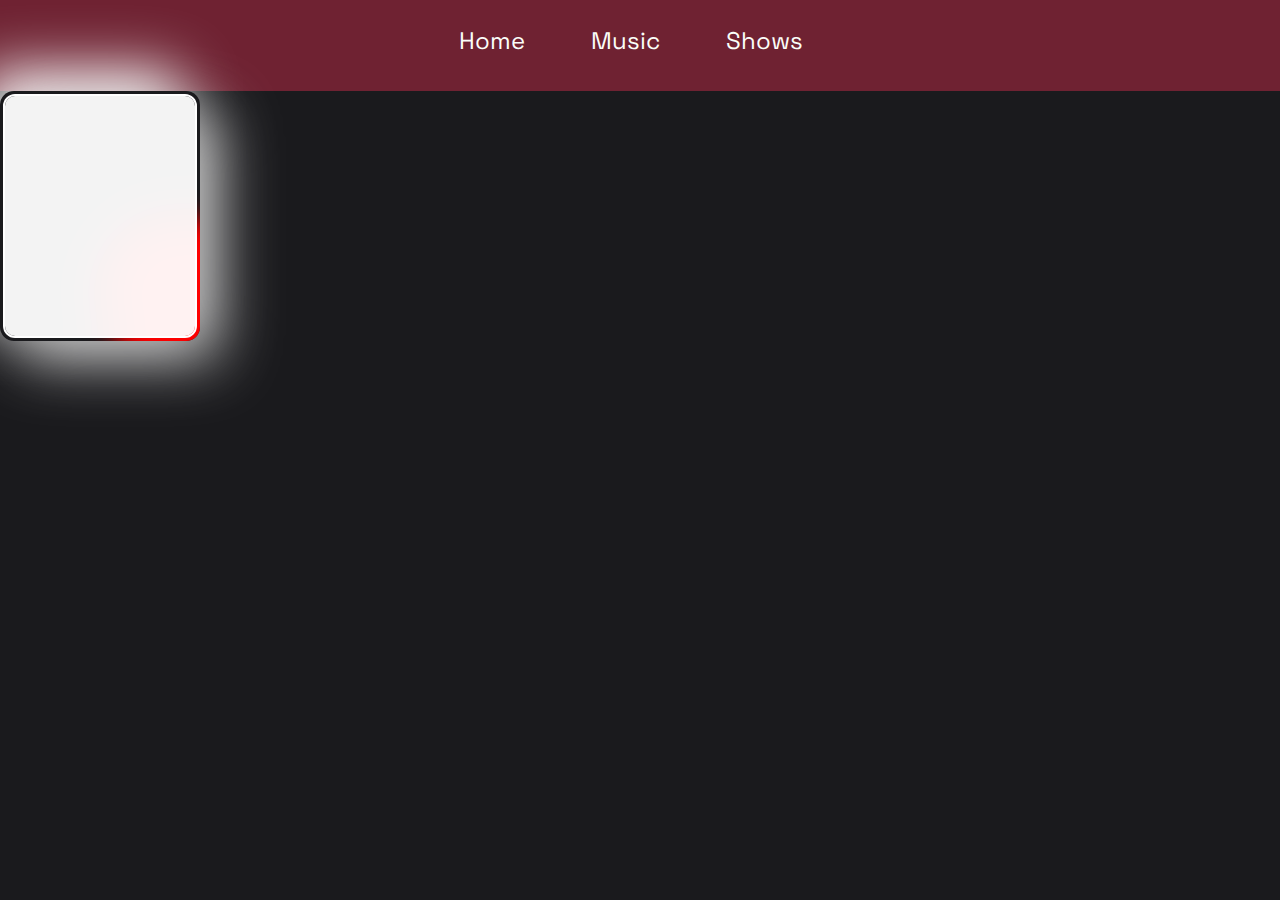
<file: web-dev/music.html>
<!DOCTYPE html>
<html lang="en">
    <head>
        <meta charset="UTF-8">
        <meta name="viewport" content="width=device-width, initial-scale=1.0">
        <meta http-equiv="X-UA-Compatible" content="ie=edge">
        <title>Khalid's Blog</title>
        <link rel="stylesheet" href="css/music.css">
        <style>
            @import url('https://fonts.googleapis.com/css2?family=Space+Grotesk&display=swap');
          </style>
    </head>
<body>
    <nav>
        <ol>
            <li><a href="#">Home</a></li>
            <li><a href="music.html">Music</a></li>
            <li>Shows</li>
        </ol>
    </nav>
    <div class="card">
        <div class="bg"></div>
        <div class="blob"></div>
      </div>
</body>
</html>
</file>
<file: web-dev/css/music.css>
body {
    padding: 0;
    margin: 0;
    background: #1A1A1D;
    font-family: 'Space Grotesk';
    color: white;
    
}
nav {
    text-align: center;
    width: 100%;
    height: auto;
    margin: 0;
    padding: 1px;
    font-size:x-large;
    background: #6F2232;
}
nav ol li {
    list-style-type: none;
    display: inline-block;
    justify-content:space-evenly;
    padding-bottom: 10px;
    margin-right: 60px;
    color: #FBFEF9;
}
a {
    text-decoration: none;
    color: #FBFEF9;
}
.card {
    position: relative;
    width: 200px;
    height: 250px;
    border-radius: 14px;
    z-index: 1111;
    overflow: hidden;
    display: flex;
    flex-direction: column;
    align-items: center;
    justify-content: center;
    box-shadow: 20px 20px 60px #bebebe, -20px -20px 60px #ffffff;
    ;
  }
  
  .bg {
    position: absolute;
    top: 5px;
    left: 5px;
    width: 190px;
    height: 240px;
    z-index: 2;
    background: rgba(255, 255, 255, .95);
    backdrop-filter: blur(24px);
    border-radius: 10px;
    overflow: hidden;
    outline: 2px solid white;
  }
  
  .blob {
    position: absolute;
    z-index: 1;
    top: 50%;
    left: 50%;
    width: 150px;
    height: 150px;
    border-radius: 50%;
    background-color: #ff0000;
    opacity: 1;
    filter: blur(12px);
    animation: blob-bounce 5s infinite ease;
  }
  
  @keyframes blob-bounce {
    0% {
      transform: translate(-100%, -100%) translate3d(0, 0, 0);
    }
  
    25% {
      transform: translate(-100%, -100%) translate3d(100%, 0, 0);
    }
  
    50% {
      transform: translate(-100%, -100%) translate3d(100%, 100%, 0);
    }
  
    75% {
      transform: translate(-100%, -100%) translate3d(0, 100%, 0);
    }
  
    100% {
      transform: translate(-100%, -100%) translate3d(0, 0, 0);
    }
  }
</file>
